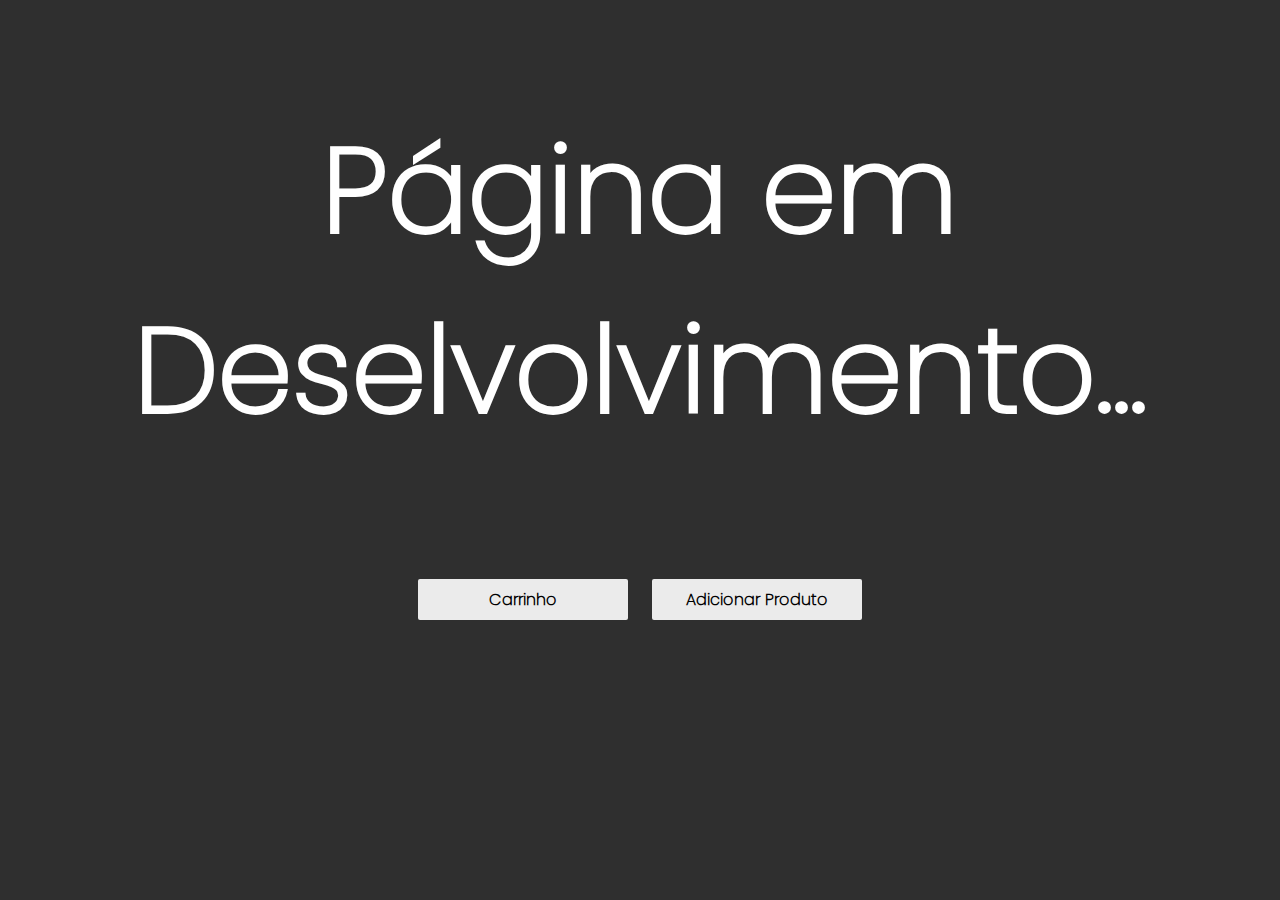
<file: desen.html>
<!DOCTYPE html>
<html lang="pt-BR">

<head>
    <meta charset="UTF-8">
    <meta name="viewport" content="width=device-width, initial-scale=1.0">
    <title>Desenvolvimento...</title>
    <link href="style.css" rel="stylesheet" />
</head>

<body class="desen-body">

    <h1 class="pag-des font-pthin">
        Página em Deselvolvimento...
    </h1>
    <a href="compra.html" class="desen_btn bold font-pthin">
    Carrinho
  </a>

    <a class="desen_btn bold font-pthin" href="index.html">
    Adicionar Produto
  </a>

</body>

</html>
</file>
<file: style.css>
.foot_p {
    margin-left: 12px;
    align-items: center;
    display: inline-flex;
    font-family: PoppinsThin;
    font-size: 15px;
}

.foot_img {
    margin-right: 4px;
    width: 17px;
    height: 17px;
}

.foot_com_div {
    justify-content: center;
    display: flex;
    margin-top: 0px;
    text-align: center;
}

.foot_hr {
    margin-top: 400px;
}

.footer {
    display: block;
}

.nav_div {
    margin-top: 1px;
    margin-bottom: 1px;
    display: flex;
    justify-content: center;
    text-align: center;
}

.footItem {
    color: black;
    text-decoration: none;
    font-size: 16px;
}

.footItems>*+* {
    margin-left: 2rem;
}

.footItems {
    align-items: center;
    display: flex;
}

.nav {
    margin-top: 5px;
    margin: 2rem 4rem;
    display: flex;
    align-items: center;
    justify-content: space-between;
}

.tituloFoto {
    margin-bottom: 29px;
}

.nav_hr {
    border: none;
    color: #b3b3b3;
    background-color: #b3b3b3;
    height: 15px;
    width: 2px;
}

.s_hr {
    border: 1px solid;
}

.btn:hover {
    background: #2f2f2f;
}

.btn {
    text-decoration: none;
    text-align: center;
    background: #666666;
    width: 130px;
    height: 25px;
    border-radius: 5px;
    color: white;
    font-size: 16px;
    padding: 0.5rem 0rem;
}

.main2 {
    margin-top: 90px;
    margin-left: 40px;
    margin-right: 40px;
}

.main1 {
    margin-top: 90px;
    margin-left: 90px;
    margin-right: 90px;
}

button {
    margin: 20px 10px;
    display: inline-block;
    border: none;
    text-decoration: none;
    -webkit-appearance: none;
    -moz-appearance: none;
}

.h1style {
    display: flex;
    justify-content: space-between;
}

h1,
h2 {
    margin: 0.83em 0;
    font-size: 35px;
    font-family: PoppinsThin;
    text-align: left;
}

@font-face {
    font-family: PoppinsThin;
    src: url('font/Poppins-ExtraLight.ttf');
}

.font-pthin {
    font-family: PoppinsThin;
}

.formContent {
    display: flex;
    justify-content: space-between;
    align-items: flex-start;
}

.desen-body {
    text-align: center;
    justify-content: center;
    background: #2f2f2f;
}

.pag-des {
    font-size: 120px;
    text-align: center;
    color: white;
}

.submitBtn:hover {
    background: #2f2f2f;
}

.submitBtn {
    margin-left: 0px;
    background: #666666;
    width: 210px;
    height: 45px;
    border-radius: 2px;
    color: white;
    font-size: 16px;
    padding: 0.5rem 0rem;
}

button:hover {
    cursor: pointer;
}

.bold {
    font-weight: bolder;
}

.desen_btn:hover {
    background: black;
    color: #ebebeb;
}

.desen_btn {
    margin-left: 0px;
    margin: 20px 10px;
    display: inline-block;
    border: none;
    text-decoration: none;
    -webkit-appearance: none;
    -moz-appearance: none;
    background: #ebebeb;
    width: 210px;
    border-radius: 2px;
    color: black;
    font-size: 16px;
    padding: 0.5rem 0rem;
}

.cancelBtn {
    margin-left: 0px;
    margin: 20px 10px;
    display: inline-block;
    border: none;
    text-decoration: none;
    -webkit-appearance: none;
    -moz-appearance: none;
    background: #ebebeb;
    width: 210px;
    border-radius: 2px;
    color: black;
    font-size: 16px;
    padding: 0.5rem 0rem;
}

.navItems {
    color: black;
    text-decoration: none;
    align-items: center;
    display: flex;
    font-size: 16px;
}

.navItems>*+* {
    margin-left: 3rem;
}

.hr_head {
    margin-bottom: 0px;
    margin-top: 20px;
}

.text-area {
    height: 230px;
    resize: none;
}

.shipping_s {
    text-align: left;
    width: 800px;
    margin-top: 20px;
    margin-bottom: 20px;
    margin-left: 0px;
    display: flexbox;
    grid-template-columns: max-content max-content;
    grid-gap: 5px;
}

.inputsForm {
    text-align: left;
    max-width: 800px;
    margin-top: 20px;
    margin-bottom: 20px;
    margin-left: 0px;
    display: flexbox;
    grid-template-columns: max-content max-content;
    grid-gap: 5px;
}

.formButtons {
    display: flex;
}

.formButtons>*+* {
    margin-left: 1rem;
}

.label {
    font-size: 24px;
    text-align: left;
    margin-right: 60px;
}

.produtoFoto {
    display: flexbox;
    grid-template-columns: max-content max-content;
    grid-gap: 5px;
}

.imgSelector {
    margin-top: 30px;
    display: grid;
    align-items: center;
    justify-content: center;
    flex-direction: column;
}

.imgg {
    object-position: center;
    object-fit: cover;
    margin-bottom: 12px;
    border: 10px;
    width: 340px;
    height: 340px;
}

.inputsImg {
    margin-bottom: 3px;
    margin-top: 22px;
}

.inputImg {
    margin-top: 28px;
    margin-bottom: 10px;
    width: 305px;
    padding: 0.5rem 1rem;
    font-size: 22px;
}

.label-div {
    justify-content: space-between;
    display: flex;
    margin-top: 30px;
}

.label:after {
    content: ' ';
}

hr {
    border-color: #f2f2f2;
}

.input {
    display: inline-block;
    width: 500px;
    padding: 0.7rem 1rem;
    font-size: 22px;
}

#mainForm {
    margin: auto;
    text-align: center;
}

.imgHeader {
    width: 25px;
}

.cartBtnN:hover {
    background: #2f2f2f;
}

.cartBtnN {
    margin-left: 0px;
    background: #666666;
    width: 210px;
    height: 45px;
    border-radius: 2px;
    color: white;
    font-size: 17px;
    padding: 0.5rem 0rem;
    text-align: center;
}

.cartBtnC {
    margin-left: 0px;
    background: #ebebeb;
    width: 210px;
    height: 45px;
    border-radius: 2px;
    color: #666666;
    font-size: 17px;
    padding: 0.5rem 0rem;
    text-align: center;
}

#quantidade {
    margin-right: 0px;
    text-align: center;
    font-size: 16px;
    height: 40px;
    width: 80px;
}

.limit_1 {
    margin-left: 40px;
}

.limit_2 {
    margin-right: 40px;
}

.details {
    display: flex;
    height: 250px;
    background-color: #f6f6f6;
    font-size: 6px;
    align-items: center;
    text-align: center;
    justify-content: center;
}

.details>*+* {
    color: gray;
}

.details>* {
    text-align: center;
    width: 470px;
    margin-left: 0rem;
    margin-top: 0rem;
    margin-bottom: 0rem;
}

.flex {
    display: flex;
}

.cartProduct {
    justify-content: space-between;
    display: flex;
    align-items: center;
}

.cartProduct>* {
    margin-top: 1rem;
    margin-bottom: 1rem;
}

.productImg {
    border-radius: 20px;
    width: 200px;
}

.productName {
    font-size: 24px;
}

.productPrice {
    font-size: 24px;
}

.prices {
    margin-right: 0px;
}

.productInfo {
    margin-left: 30px;
    margin-top: 10px;
}

.div_geral {
    display: flex;
}

.sh_margin {
    margin-right: 40px;
}

.summary {
    font-family: PoppinsThin;
    width: 400px;
}

.h1s {
    font-family: PoppinsThin;
    margin-bottom: 0px;
    margin-top: 0px;
    justify-content: space-between;
    display: flex;
    font-size: 24px;
}

.h2s {
    font-family: PoppinsThin;
    margin-bottom: 0px;
    margin-top: 0px;
    justify-content: space-between;
    display: flex;
    font-size: 18px;
}

.s_cart {
    margin-right: 65px;
}
</file>
